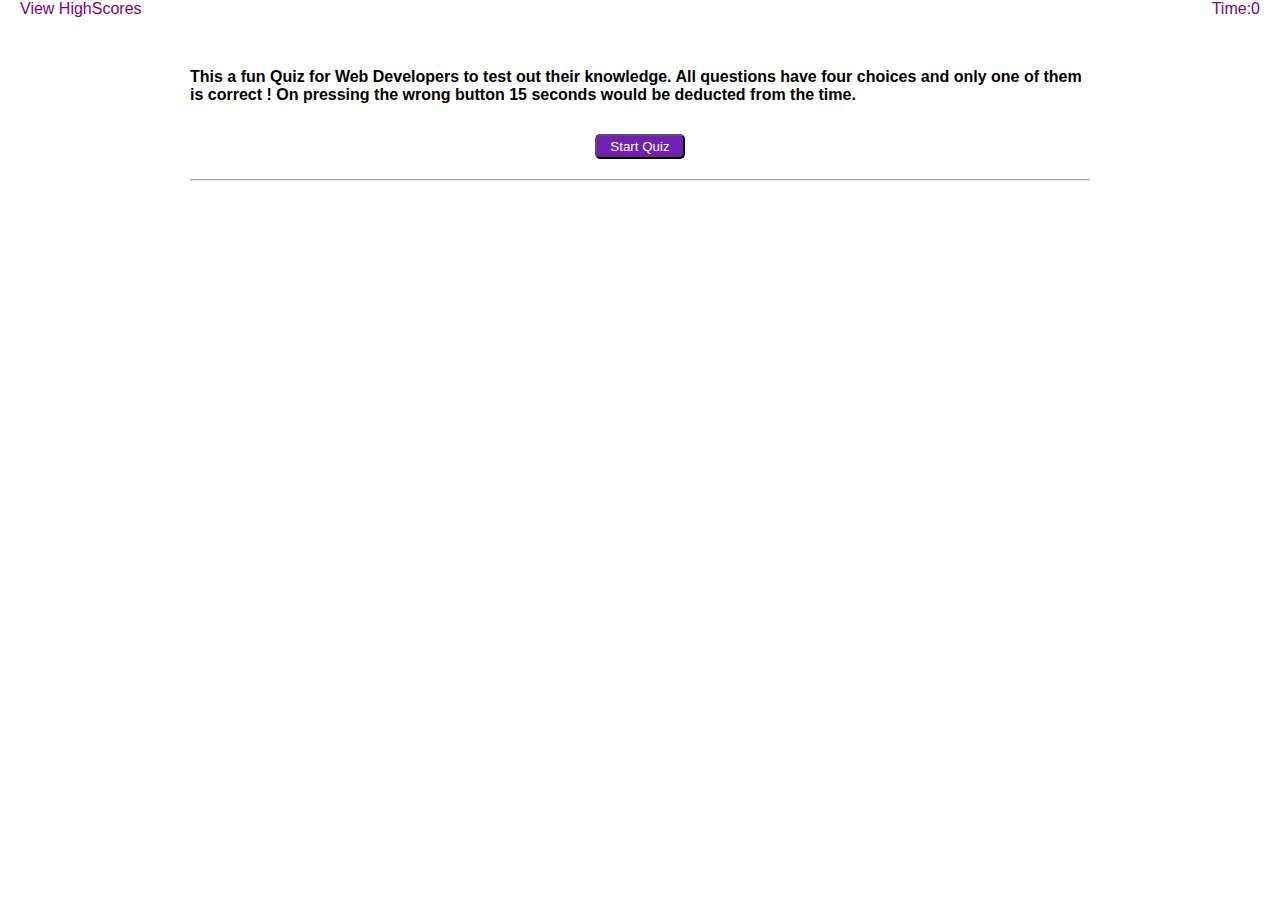
<file: index.html>
<!DOCTYPE html>
<html lang="en">
  <head>
    <meta charset="UTF-8" />
    <meta name="viewport" content="width=device-width, initial-scale=1.0" />
    <link rel="stylesheet" href="./style/style.css" />
    <title>Quiz Game</title>
  </head>
  <body>
    <header>
      <nav class="navbar">
        <ul class="navbar_list">
          <li id="highScoreClickable">View HighScores</li>
          <li>Time:<span id="timer">0</span></li>
        </ul>
      </nav>
    </header>
    <main class="container">
      <h2 id="score"></h2>
      <div class="display_box">
        This a fun Quiz for Web Developers to test out their knowledge. All
        questions have four choices and only one of them is correct ! On
        pressing the wrong button 15 seconds would be deducted from the time.
      </div>
      <div class="startQuizWrapper">
        <button id="startQuiz">Start Quiz</button>
      </div>
      <hr />
    </main>

    <footer class="container"><p id="resultP"></p></footer>
    <script src="./js/front.js"></script>
  </body>
</html>
</file>
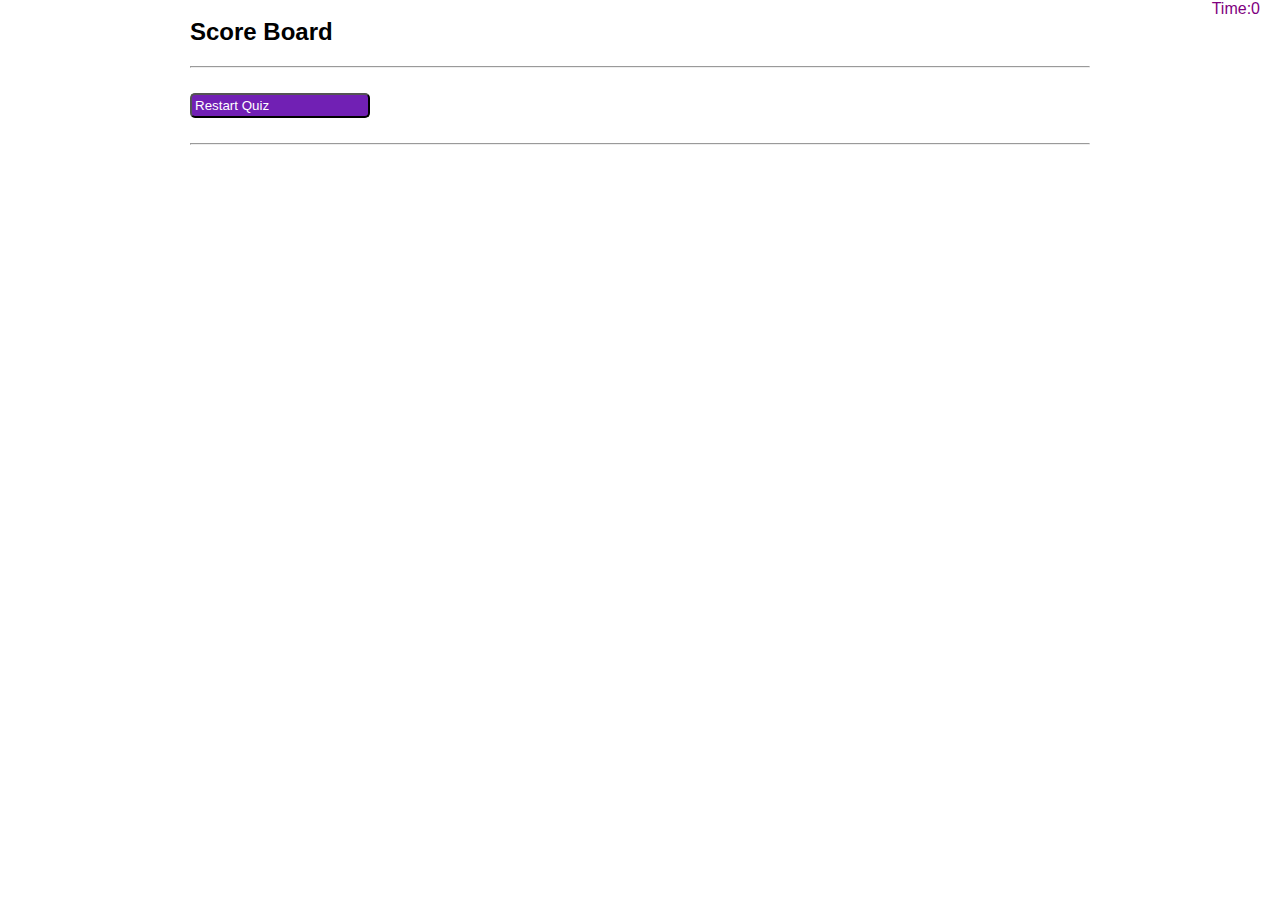
<file: highScore.html>
<!DOCTYPE html>
<html lang="en">
  <head>
    <meta charset="UTF-8" />
    <meta name="viewport" content="width=device-width, initial-scale=1.0" />
    <link rel="stylesheet" href="./style/style.css" />
    <title>Quiz Game</title>
  </head>
  <body>
    <header>
      <nav class="navbar">
        <ul class="navbar_list">
          <li id="highScoreClickable"></li>
          <li>Time:<span id="timer">0</span></li>
        </ul>
      </nav>
    </header>
    <main class="container">
      <div>
        <h2 id="score">Score Board</h2>
        <hr />
        <table id="scoreTable"></table>
        <button class="buttons" id="restartQuiz">Restart Quiz</button>
      </div>
      <hr />
    </main>
    <script src="./js/highScore.js"></script>
  </body>
</html>
</file>
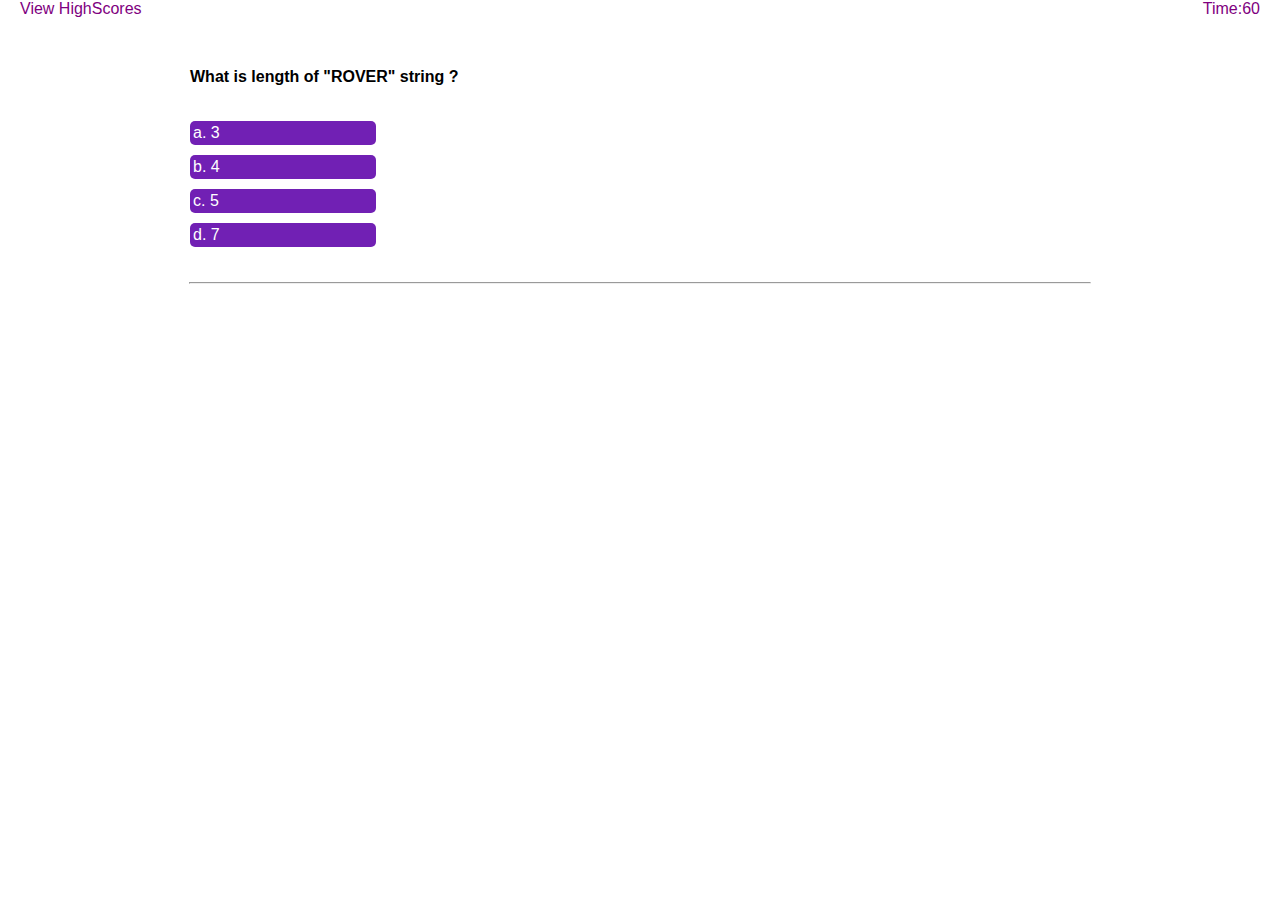
<file: questions.html>
<!DOCTYPE html>
<html lang="en">
  <head>
    <meta charset="UTF-8" />
    <meta name="viewport" content="width=device-width, initial-scale=1.0" />
    <link rel="stylesheet" href="./style/style.css" />
    <title>Quiz Game</title>
  </head>
  <body>
    <header>
      <nav class="navbar">
        <ul class="navbar_list">
          <li id="highScoreClickable">View HighScores</li>
          <li>Time:<span id="timer">0</span></li>
        </ul>
      </nav>
    </header>
    <main>
      <h2 class="container" id="score"></h2>
      <div class="display_box container"><!---For Questions--></div>
      <ul class="button_bag container" id="answerWrapper"></ul>
    </main>
    <hr class="container" />
    <footer class="container"><p id="resultP"></p></footer>
    <script src="./js/questions.js"></script>
  </body>
</html>
</file>
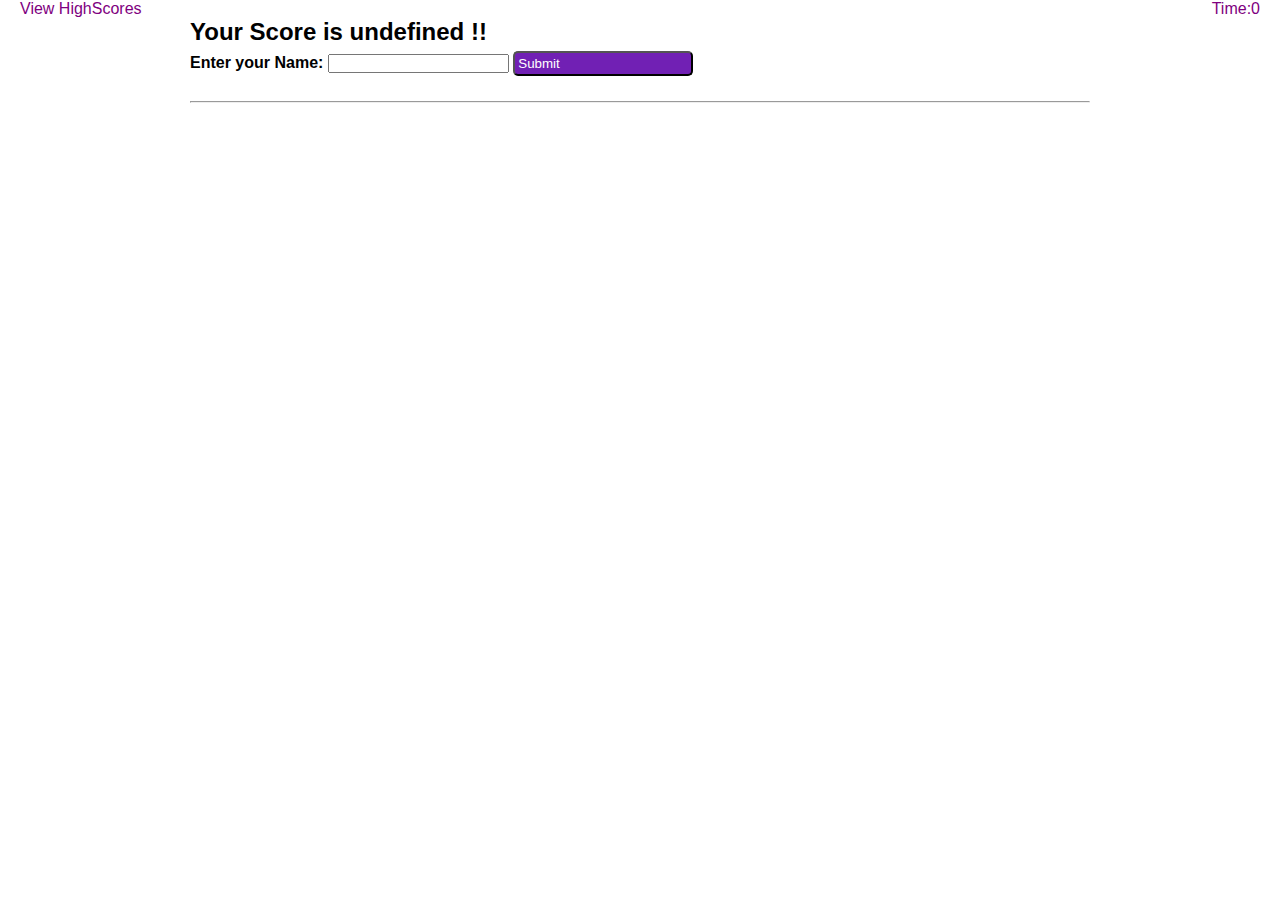
<file: score.html>
<!DOCTYPE html>
<html lang="en">
  <head>
    <meta charset="UTF-8" />
    <meta name="viewport" content="width=device-width, initial-scale=1.0" />
    <link rel="stylesheet" href="./style/style.css" />
    <title>Quiz Game</title>
  </head>
  <body>
    <header>
      <nav class="navbar">
        <ul class="navbar_list">
          <li id="highScoreClickable">View HighScores</li>
          <li>Time:<span id="timer">0</span></li>
        </ul>
      </nav>
    </header>
    <main>
      <div class="container">
        <h2 id="score"></h2>
        <div>
          <label for="playerName"><b>Enter your Name:</b></label>
          <input type="text" id="playerName" />
          <button class="buttons" id="submitButton">Submit</button>
        </div>
        <hr />
      </div>
    </main>
    <script src="./js/score.js"></script>
  </body>
</html>
</file>
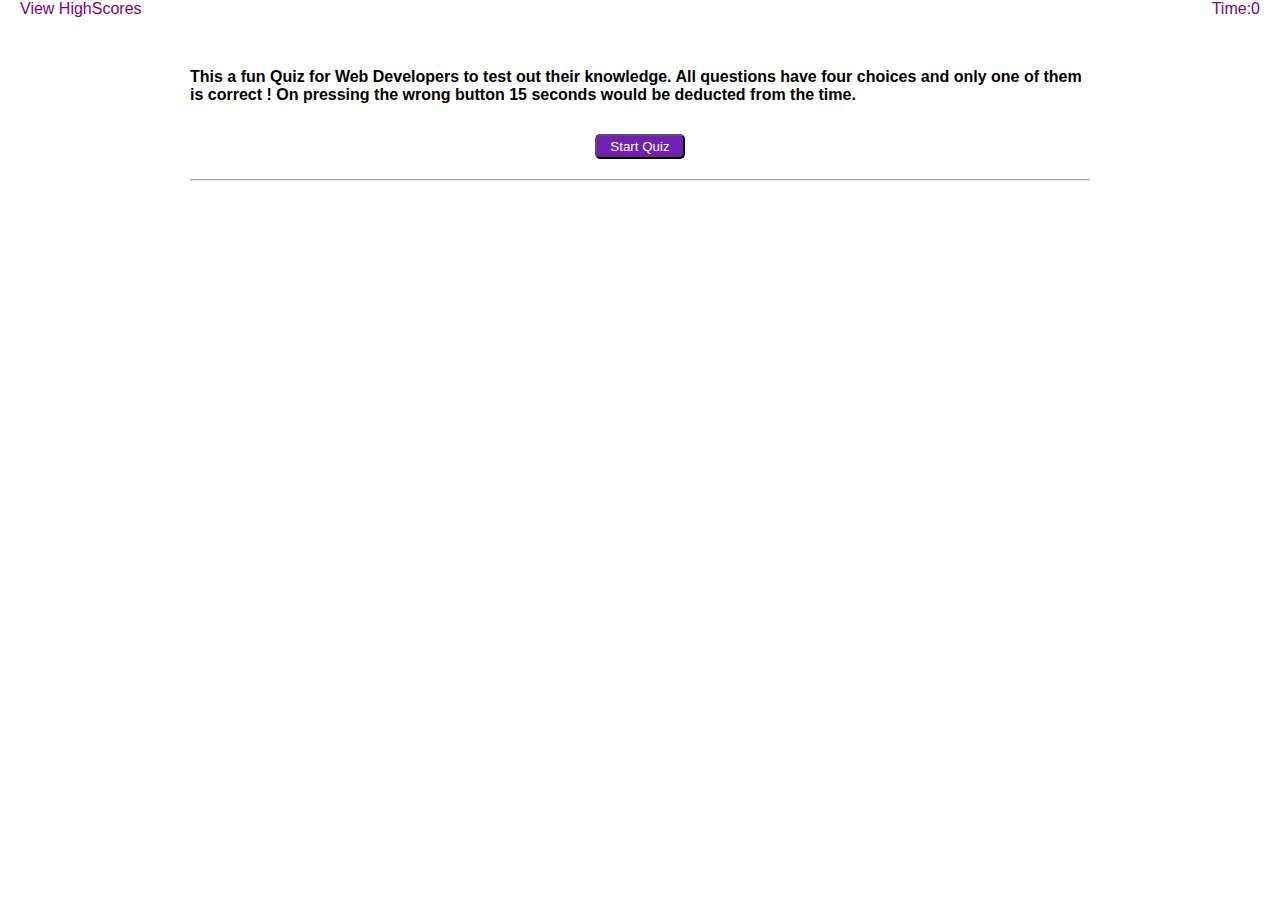
<file: html/front.html>
<!DOCTYPE html>
<html lang="en">
  <head>
    <meta charset="UTF-8" />
    <meta name="viewport" content="width=device-width, initial-scale=1.0" />
    <link rel="stylesheet" href="../style/style.css" />
    <title>Quiz Game</title>
  </head>
  <body>
    <header>
      <nav class="navbar">
        <ul class="navbar_list">
          <li id="highScoreClickable">View HighScores</li>
          <li>Time:<span id="timer">0</span></li>
        </ul>
      </nav>
    </header>
    <main class="container">
      <h2 id="score"></h2>
      <div class="display_box">
        This a fun Quiz for Web Developers to test out their knowledge. All
        questions have four choices and only one of them is correct ! On
        pressing the wrong button 15 seconds would be deducted from the time.
      </div>
      <div class="startQuizWrapper">
        <button id="startQuiz">Start Quiz</button>
      </div>
      <hr />
    </main>

    <footer class="container"><p id="resultP"></p></footer>
    <script src="../js/front.js"></script>
  </body>
</html>
</file>
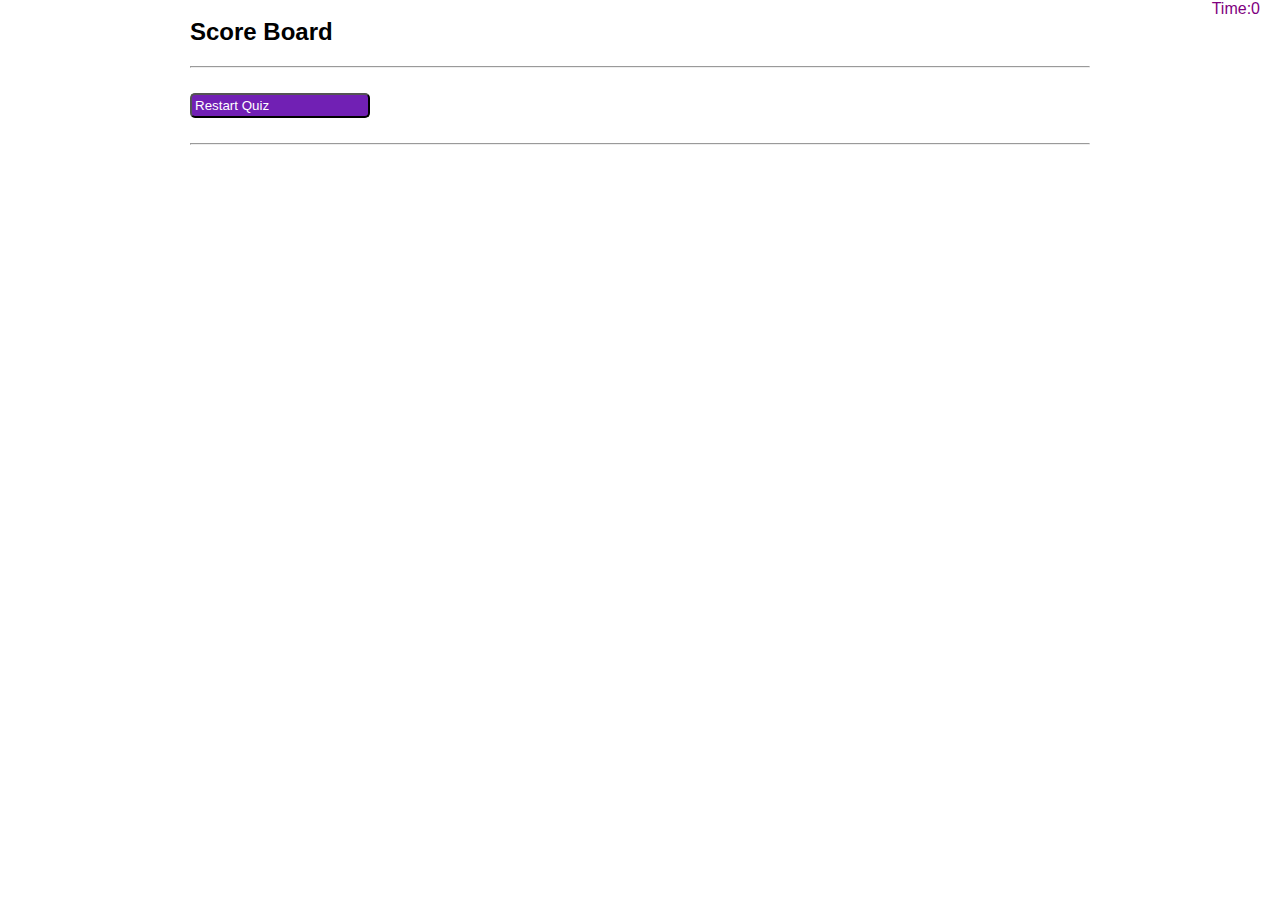
<file: html/highScore.html>
<!DOCTYPE html>
<html lang="en">
  <head>
    <meta charset="UTF-8" />
    <meta name="viewport" content="width=device-width, initial-scale=1.0" />
    <link rel="stylesheet" href="../style/style.css" />
    <title>Quiz Game</title>
  </head>
  <body>
    <header>
      <nav class="navbar">
        <ul class="navbar_list">
          <li id="highScoreClickable"></li>
          <li>Time:<span id="timer">0</span></li>
        </ul>
      </nav>
    </header>
    <main class="container">
      <div>
        <h2 id="score">Score Board</h2>
        <hr />
        <table id="scoreTable"></table>
        <button class="buttons" id="restartQuiz">Restart Quiz</button>
      </div>
      <hr />
    </main>
    <script src="../js/highScore.js"></script>
  </body>
</html>
</file>
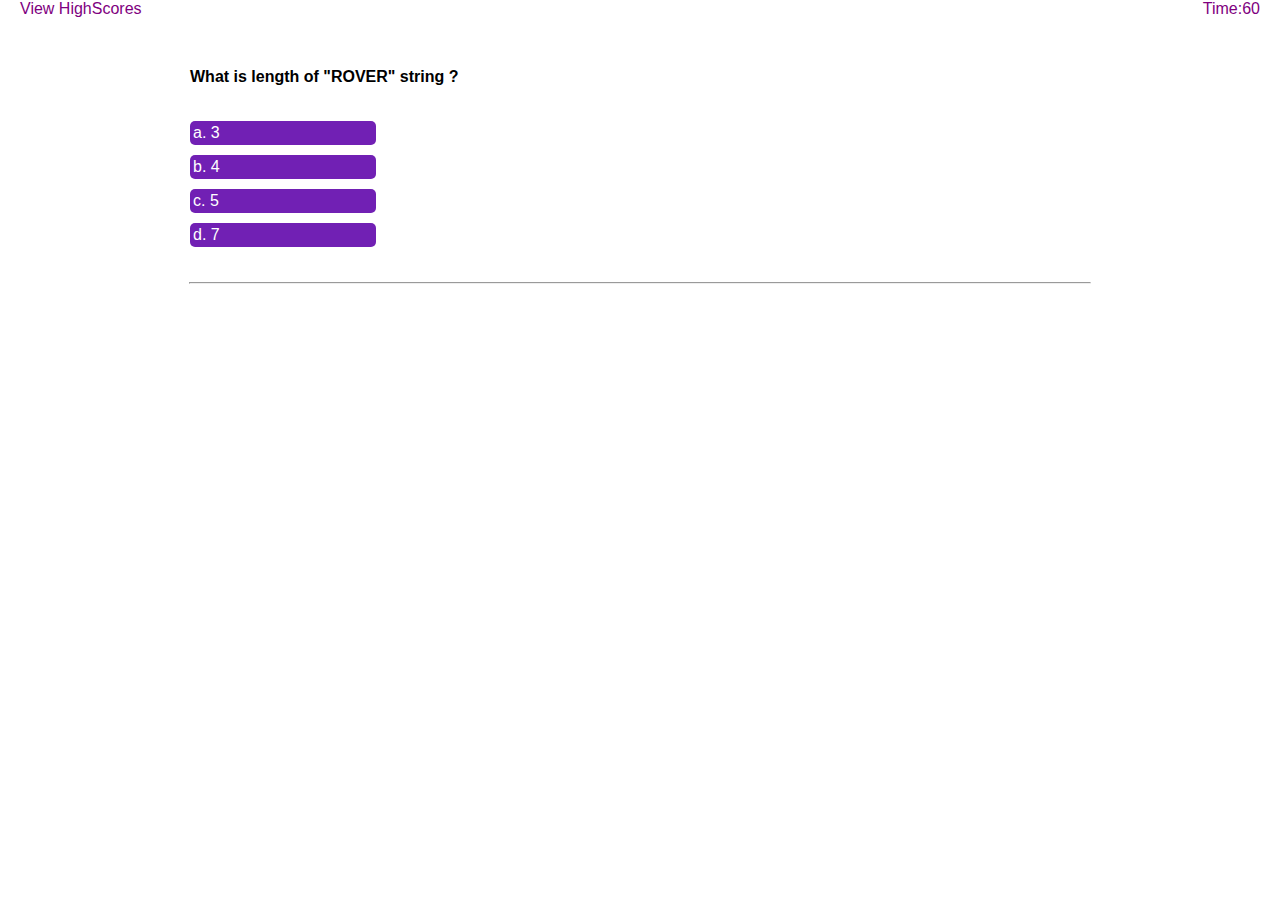
<file: html/questions.html>
<!DOCTYPE html>
<html lang="en">
  <head>
    <meta charset="UTF-8" />
    <meta name="viewport" content="width=device-width, initial-scale=1.0" />
    <link rel="stylesheet" href="../style/style.css" />
    <title>Quiz Game</title>
  </head>
  <body>
    <header>
      <nav class="navbar">
        <ul class="navbar_list">
          <li id="highScoreClickable">View HighScores</li>
          <li>Time:<span id="timer">0</span></li>
        </ul>
      </nav>
    </header>
    <main>
      <h2 class="container" id="score"></h2>
      <div class="display_box container"><!---For Questions--></div>
      <ul class="button_bag container" id="answerWrapper"></ul>
    </main>
    <hr class="container" />
    <footer class="container"><p id="resultP"></p></footer>
    <script src="../js/questions.js"></script>
  </body>
</html>
</file>
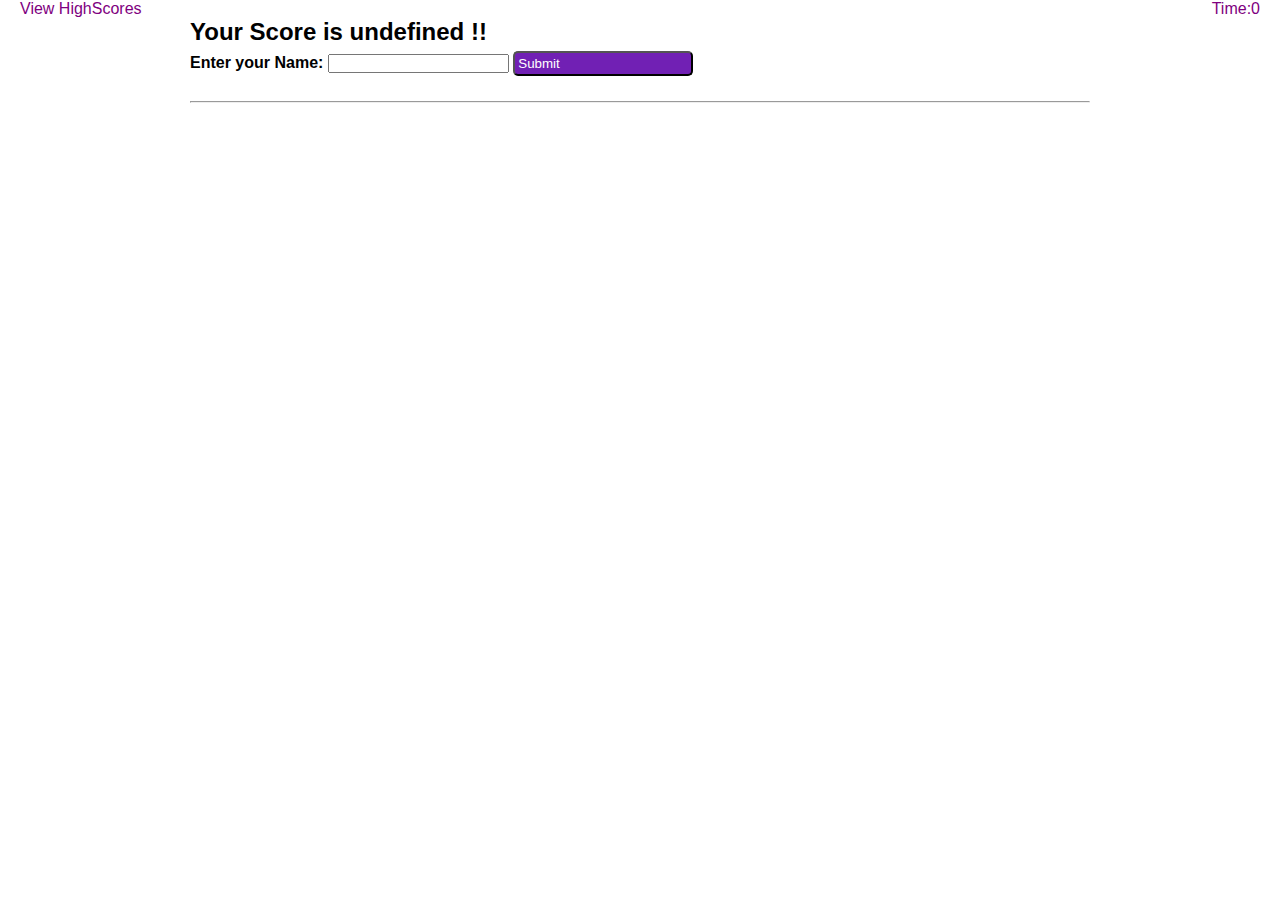
<file: html/score.html>
<!DOCTYPE html>
<html lang="en">
  <head>
    <meta charset="UTF-8" />
    <meta name="viewport" content="width=device-width, initial-scale=1.0" />
    <link rel="stylesheet" href="../style/style.css" />
    <title>Quiz Game</title>
  </head>
  <body>
    <header>
      <nav class="navbar">
        <ul class="navbar_list">
          <li id="highScoreClickable">View HighScores</li>
          <li>Time:<span id="timer">0</span></li>
        </ul>
      </nav>
    </header>
    <main>
      <div class="container">
        <h2 id="score"></h2>
        <div>
          <label for="playerName"><b>Enter your Name:</b></label>
          <input type="text" id="playerName" />
          <button class="buttons" id="submitButton">Submit</button>
        </div>
        <hr />
      </div>
    </main>
    <script src="../js/score.js"></script>
  </body>
</html>
</file>
<file: style/style.css>
* {
  padding: 0;
  margin: 0;
}

body {
  min-height: 100vh;
  font-family: BlinkMacSystemFont, Roboto, Oxygen, Ubuntu, Cantarell,
    "Open Sans", "Helvetica Neue", sans-serif;
}

.navbar {
  position: relative;
}

.navbar_list {
  display: flex;
  justify-content: space-between;
  padding: 0 20px;
  list-style: none;
  color: purple;
}

.container {
  max-width: 900px;
  margin: 0 auto;
}

.display_box {
  margin-top: 50px;
  margin-bottom: 30px;
  font-weight: bold;
}

.button_bag {
  display: flex;
  flex-direction: column;
  margin-bottom: 30px;
}

.buttons {
  background-color: rgb(113, 32, 180);
  color: white;
  width: 20%;
  padding: 3px;
  margin: 5px 0px;
  border-radius: 5px;
  text-align: left;
}

.buttons:hover {
  background-color: rgb(58, 4, 102);
  cursor: pointer;
}

.startQuizWrapper {
  text-align: center;
}
#startQuiz,
#scoreRegisterButton {
  background-color: rgb(113, 32, 180);
  color: white;
  width: 10%;
  padding: 3px;

  border-radius: 5px;
  /* text-align: left; */
}

#playerNameInput {
  margin: 0 10px;
  padding: 2px;
}

#highScoreClickable:hover {
  cursor: pointer;
}

.tableRows {
  background-color: rgb(170, 136, 197);
  font-size: 20px;
  padding: 5px;
  margin: 5px;
}
footer {
  color: grey;
}

hr {
  margin: 20px 0;
}
</file>
